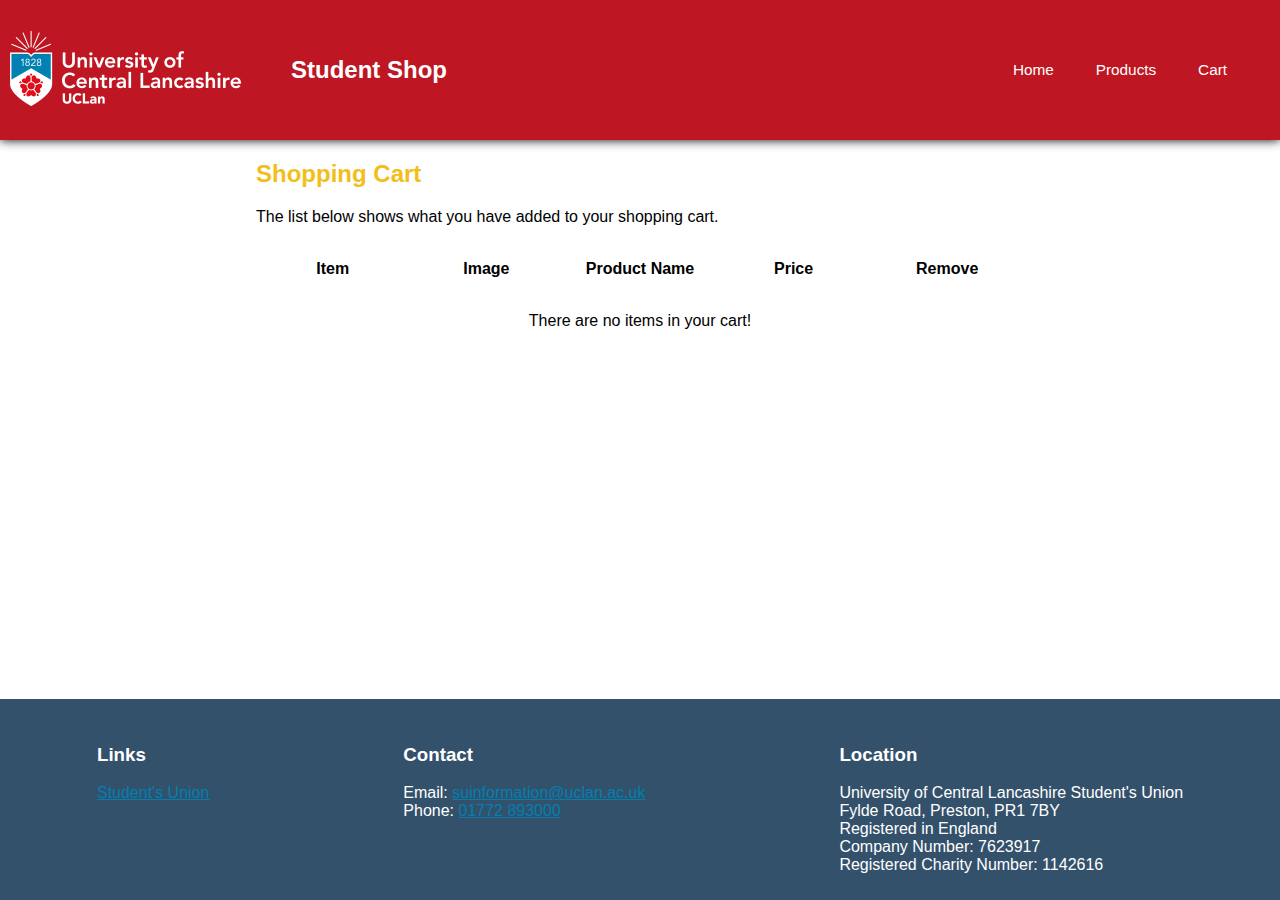
<file: Pages/cart.html>
<!--
    Author: Will Corkill
    Name: cart.html
    Last Accessed: 13/01/2022
    Description: Displays the user's currently selected items.
-->
<!DOCTYPE html>
<html lang="en"> <!-- Language is specified to increase SEO. -->

    <head> <!-- Content invisible to the user -->
        <title>Cart - UCLan Student's Union Shop</title> <!-- Sets the name of the tab in the browser -->
        <link type="text/css" rel="stylesheet" href="../Stylesheets/global.css"> <!-- Style the header & footer of the page -->
        <link type="text/css" rel="stylesheet" href="../Stylesheets/cart.css">
        <meta name="viewport" content="width=device-width, initial-scale=1"> <!-- Enable media queries & define charset -->
        <meta charset="utf-8">
        <script src="../Scripts/loadCart.js"></script> <!-- Load all products in the localStorage -->
        <script src="../Scripts/navigation.js"></script> <!-- Used to configure the hamburger menu -->
    </head>

    <body> <!-- Content in the body is visible to the user -->
        <div id="content">
            <div id="header"> <!-- Defines the top of the page, visible on all pages -->
                <a href="index.html"> <!-- Allows the UCLan logo to act as a button (Nikitha, 2018) -->
                    <img id="uclan_logo" src="../Images/uclan_logo.png" alt="University of Central Lancashire Logo">
                </a>
                <h2 id="title">Student Shop</h2>
                <input type="image" id="hamburger_menu" src="../Images/HamburgerMenu.svg" onclick="onMenuMouseDown()" alt="Menu toggle"> <!-- Create the hamburger menu for mobile-sized devices with click event (w3schools, n.d.) -->
                <nav id="navigation"> <!-- Create anchors and container for all navigation. -->
                    <a href="index.html">Home</a>
                    <a href="products.html">Products</a>
                    <a href="cart.html">Cart</a>
                </nav>
            </div>
            <div id="mobileNavigationContainer"></div>

            <div id="main">
                <h2>Shopping Cart</h2>
                <p>The list below shows what you have added to your shopping cart.</p>
                <br>
                <div id="table"> <!-- A table is used to show the items in the cart. -->
                    <div class="row"> <!-- A "row" class is used on each item, and in this case, the headers of the table -->
                        <strong>Item</strong>
                        <strong>Image</strong>
                        <strong>Product Name</strong>
                        <strong>Price</strong>
                        <strong>Remove</strong> <!-- Remove buttons will be available for each item in the cart -->
                    </div>
                    <br>
                </div>
            </div>
        </div>

        <footer id="footer"> <!-- Defines the bottom of the page, containing all information about the website and company. -->
            <div class="Links"> <!-- All sections are placed into containers to make flexbox consistent on all screen sizes -->
                <h3 class="category">Links</h3>
                <a href="https://www.uclansu.co.uk">Student's Union</a>
            </div>
            <div class="Contact">
                <h3 class="category">Contact</h3>
                <p>Email: <a href="mailto:suinformation@uclan.ac.uk">suinformation@uclan.ac.uk</a></p> <!-- mailto will open the user's email client when pressed (RapidTables, n.d.) -->
                <p>Phone: <a href="tel:01772893000">01772 893000</a></p> <!-- tel will ask the user if they want to phone the number, if available (W3Docs, n.d.) -->
            </div>
            <div class="Location">
                <h3 class="category">Location</h3>
                <p>University of Central Lancashire Student's Union</p> <!-- Paragraph styling has been applied so all of these paragraphs appear as an address -->
                <p>Fylde Road, Preston, PR1 7BY</p>
                <p>Registered in England</p>
                <p>Company Number: 7623917</p>
                <p>Registered Charity Number: 1142616</p>
            </div>
        </footer>
    </body>

</html>
</file>
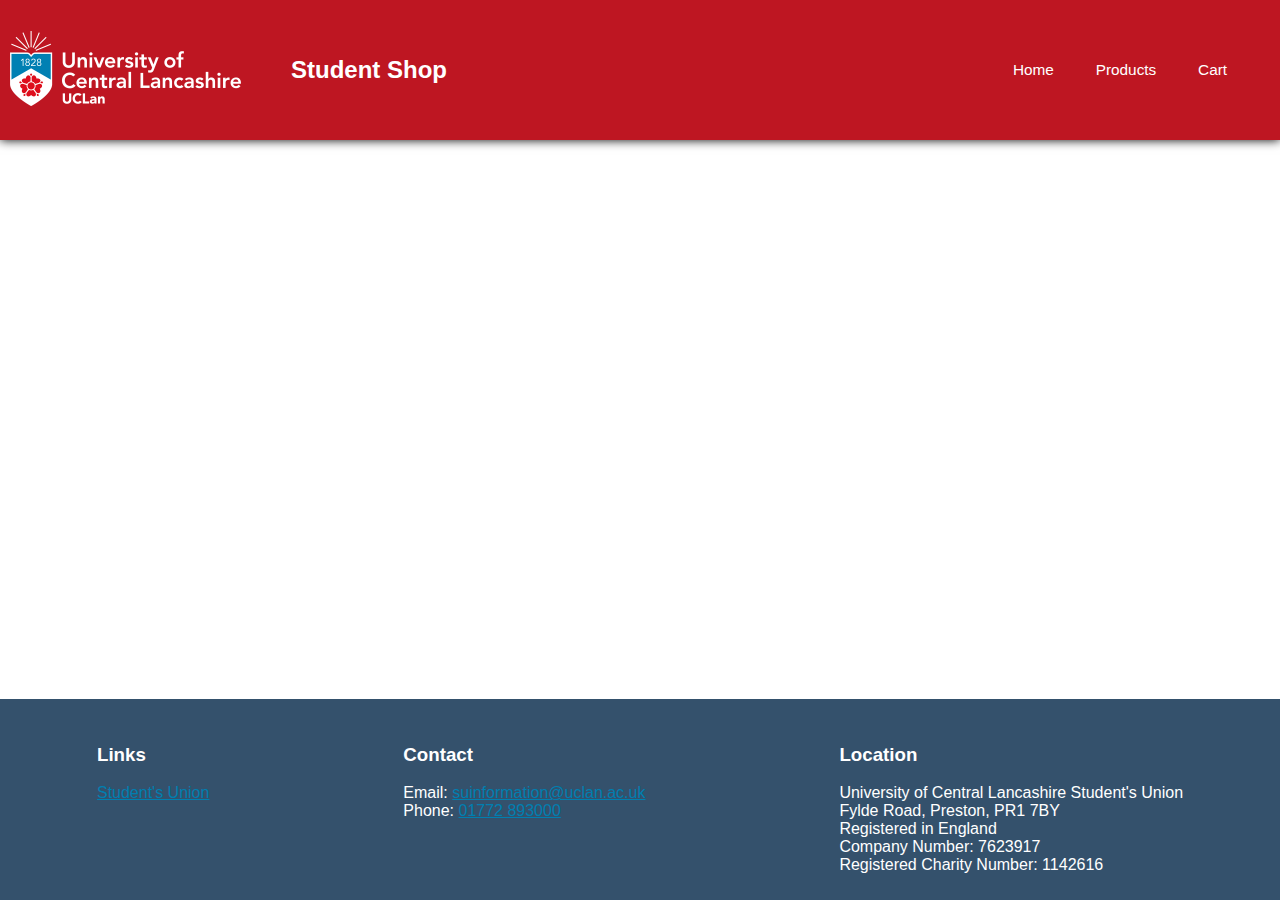
<file: Pages/item.html>
<!--
    Author: Will Corkill
    Name: item.html
    Last Accessed: 13/01/2022
    Description: The page which will display a specific item. Only accessible via clicking on an item.
-->
<!DOCTYPE html>
<html lang="en"> <!-- Language is specified to increase SEO. -->

    <head> <!-- Content invisible to the user -->
        <title>Home - UCLan Student's Union Shop</title> <!-- JavaScript will be used to edit the name of the tab -->
        <link type="text/css" rel="stylesheet" href="../Stylesheets/global.css"> <!-- Style the header & footer of the page -->
        <link type="text/css" rel="stylesheet" href="../Stylesheets/item.css"> <!-- The unique CSS file for this page -->
        <meta name="viewport" content="width=device-width, initial-scale=1"> <!-- Enable media queries & define charset -->
        <meta charset="utf-8">
        <script src="../Scripts/loadProducts.js"></script> <!-- Uses a JavaScript object to load item in sessionStorage. -->
        <script src="../Scripts/navigation.js"></script> <!-- Used to configure the hamburger menu -->
    </head>

    <body> <!-- Content in the body is visible to the user -->
        <div id="content">
            <div id="header"> <!-- Defines the top of the page, visible on all pages -->
                <a href="index.html"> <!-- Allows the UCLan logo to act as a button (Nikitha, 2018) -->
                    <img id="uclan_logo" src="../Images/uclan_logo.png" alt="University of Central Lancashire Logo">
                </a>
                <h2 id="title">Student Shop</h2>
                <input type="image" id="hamburger_menu" src="../Images/HamburgerMenu.svg" onclick="onMenuMouseDown()" alt="Menu toggle"> <!-- Create the hamburger menu for mobile-sized devices with click event (w3schools, n.d.) -->
                <nav id="navigation"> <!-- Create anchors and container for all navigation. -->
                    <a href="index.html">Home</a>
                    <a href="products.html">Products</a>
                    <a href="cart.html">Cart</a>
                </nav>
            </div>
            <div id="mobileNavigationContainer"></div>

            <div id="main"> <!-- The DOM will be manipulated to display content in this container. -->
            </div>
        </div>

        <footer id="footer"> <!-- Defines the bottom of the page, containing all information about the website and company. -->
            <div class="Links"> <!-- All sections are placed into containers to make flexbox consistent on all screen sizes -->
                <h3 class="category">Links</h3>
                <a href="https://www.uclansu.co.uk">Student's Union</a>
            </div>
            <div class="Contact">
                <h3 class="category">Contact</h3>
                <p>Email: <a href="mailto:suinformation@uclan.ac.uk">suinformation@uclan.ac.uk</a></p> <!-- mailto will open the user's email client when pressed (RapidTables, n.d.) -->
                <p>Phone: <a href="tel:01772893000">01772 893000</a></p> <!-- tel will ask the user if they want to phone the number, if available (W3Docs, n.d.) -->
            </div>
            <div class="Location">
                <h3 class="category">Location</h3>
                <p>University of Central Lancashire Student's Union</p> <!-- Paragraph styling has been applied so all of these paragraphs appear as an address -->
                <p>Fylde Road, Preston, PR1 7BY</p>
                <p>Registered in England</p>
                <p>Company Number: 7623917</p>
                <p>Registered Charity Number: 1142616</p>
            </div>
        </footer>
    </body>

</html>
</file>
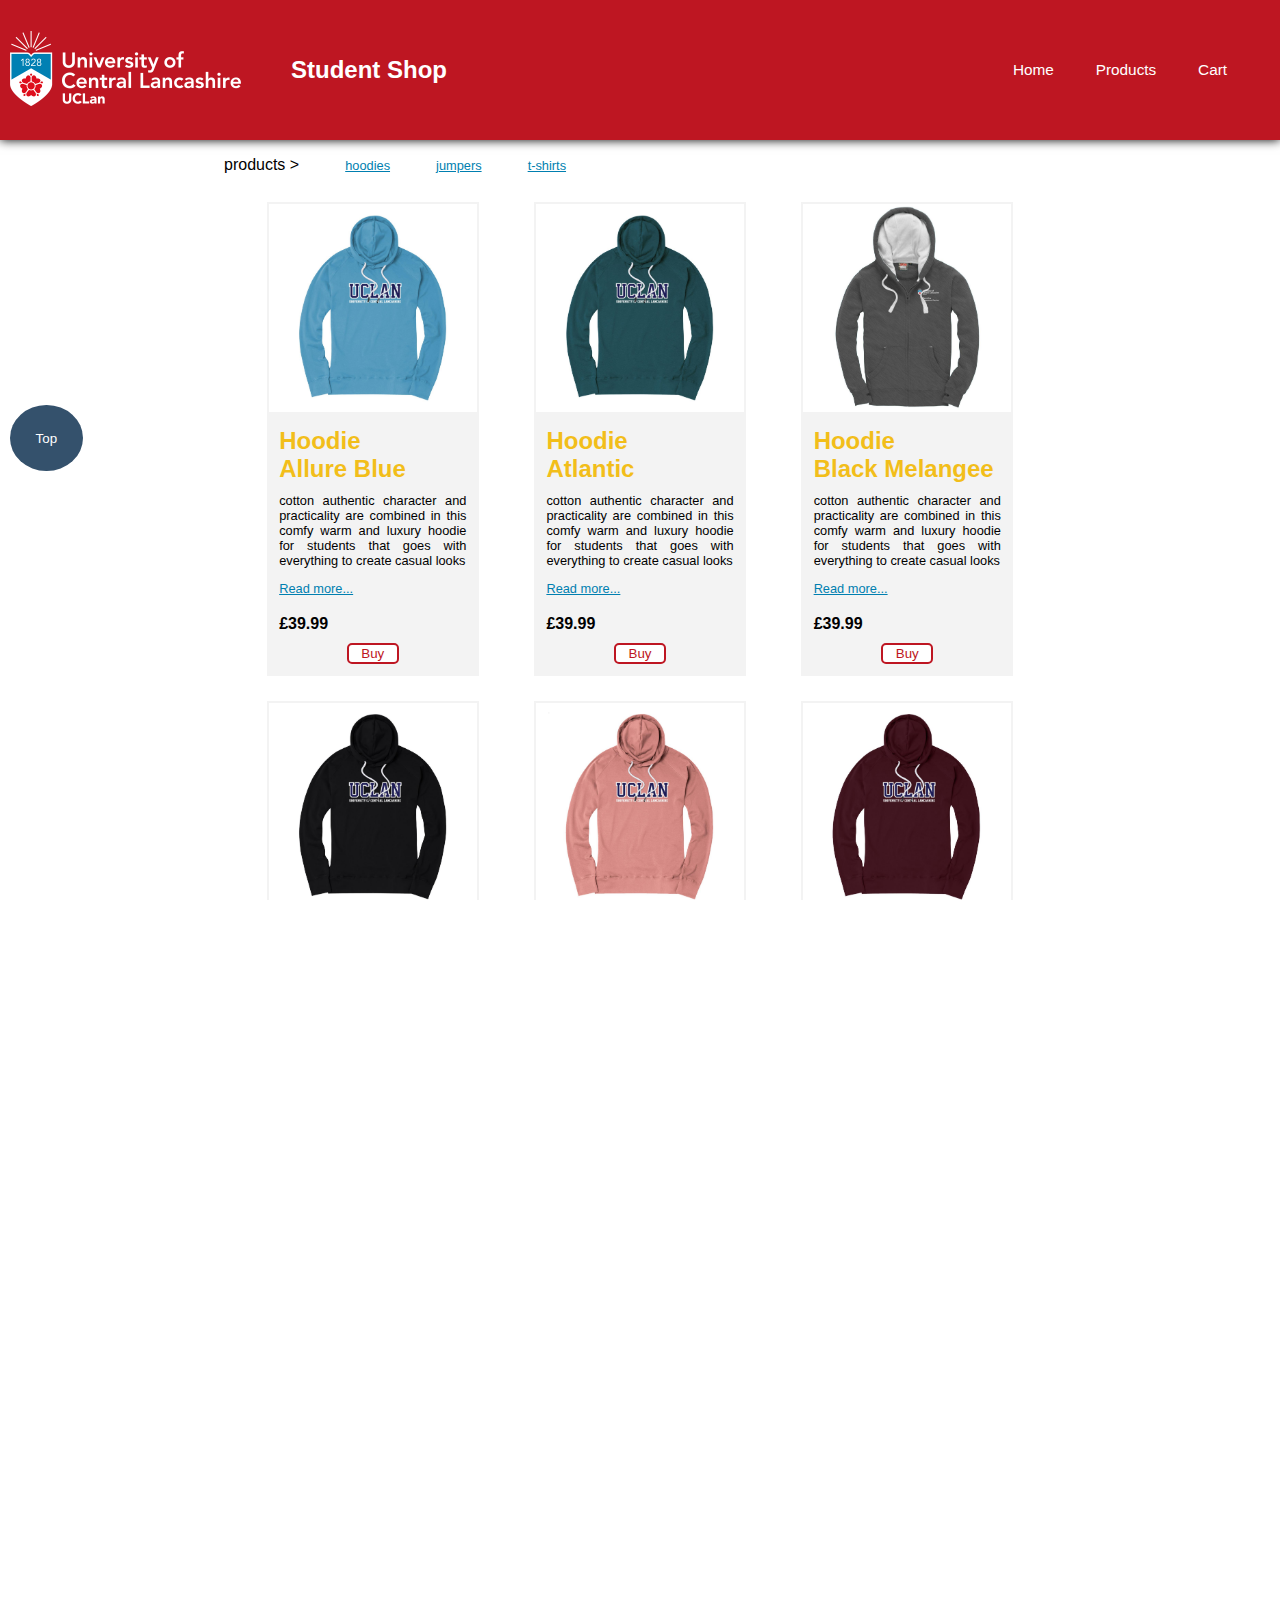
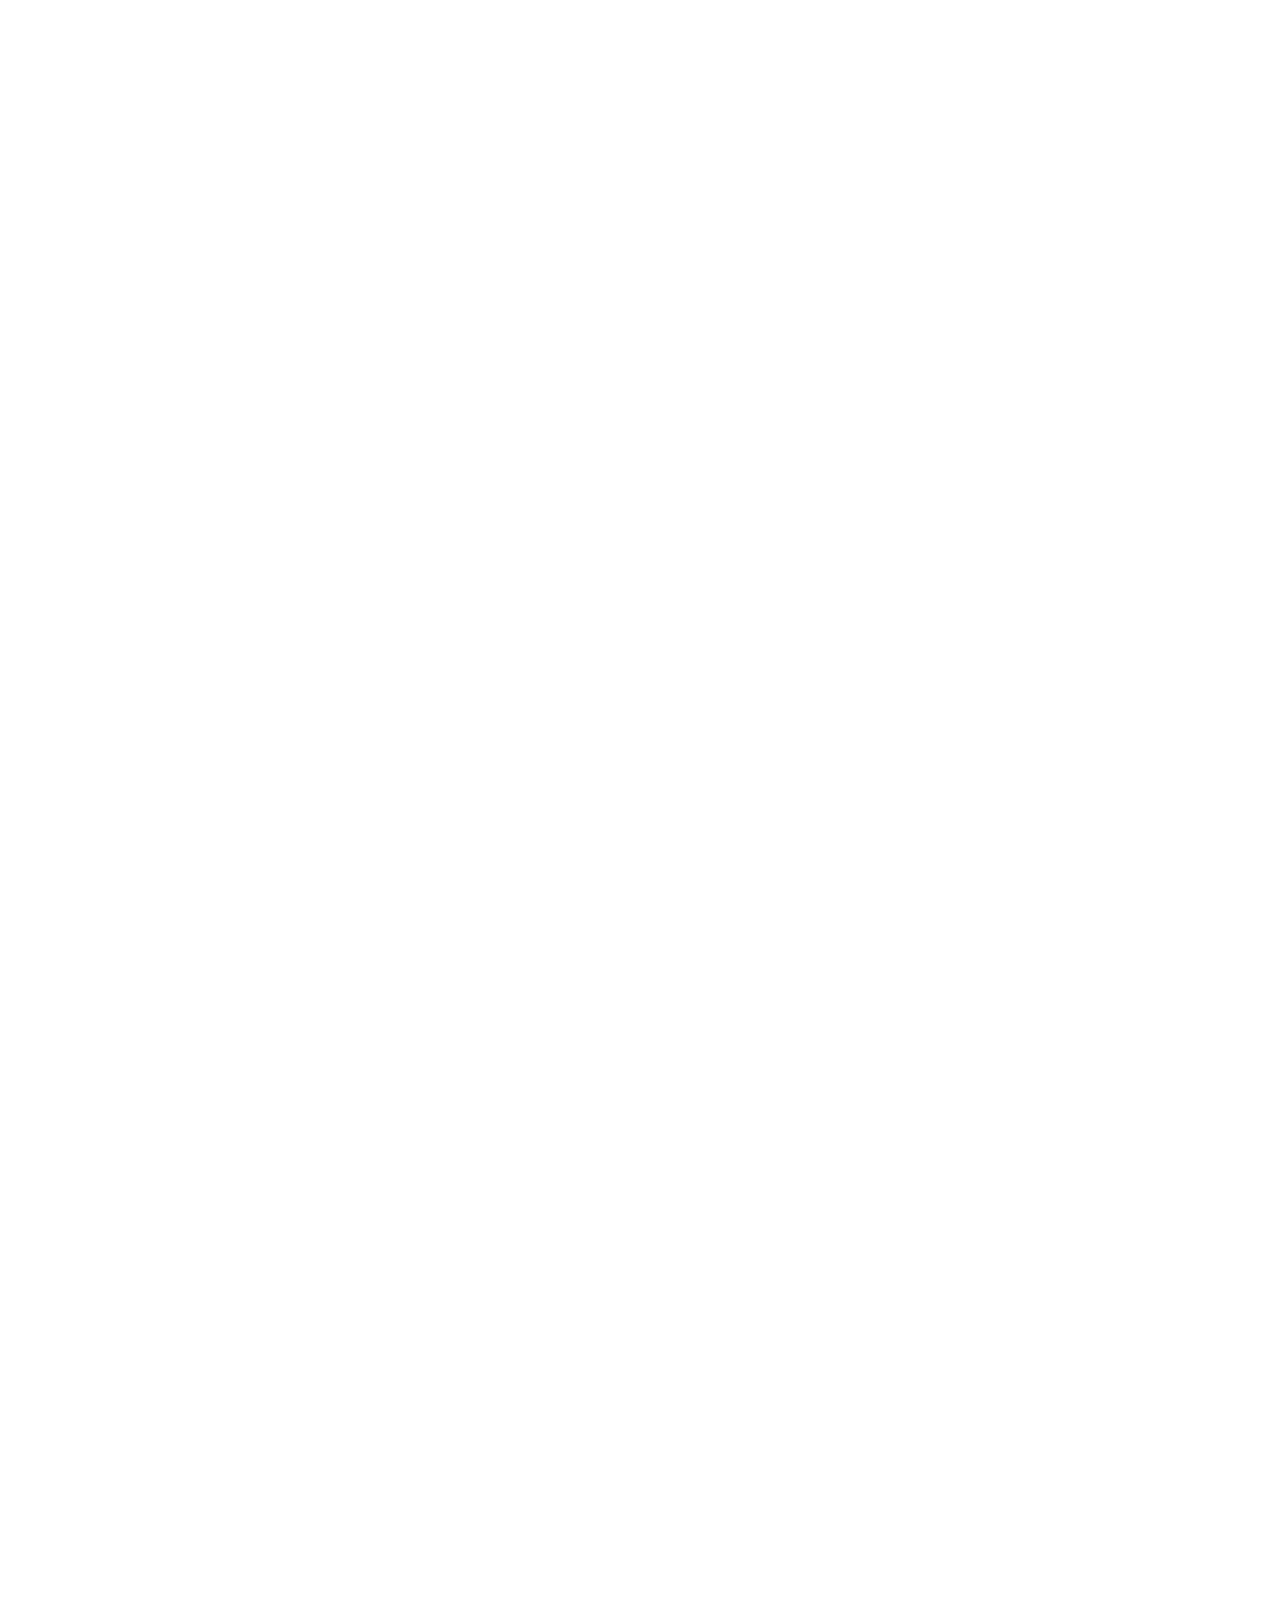
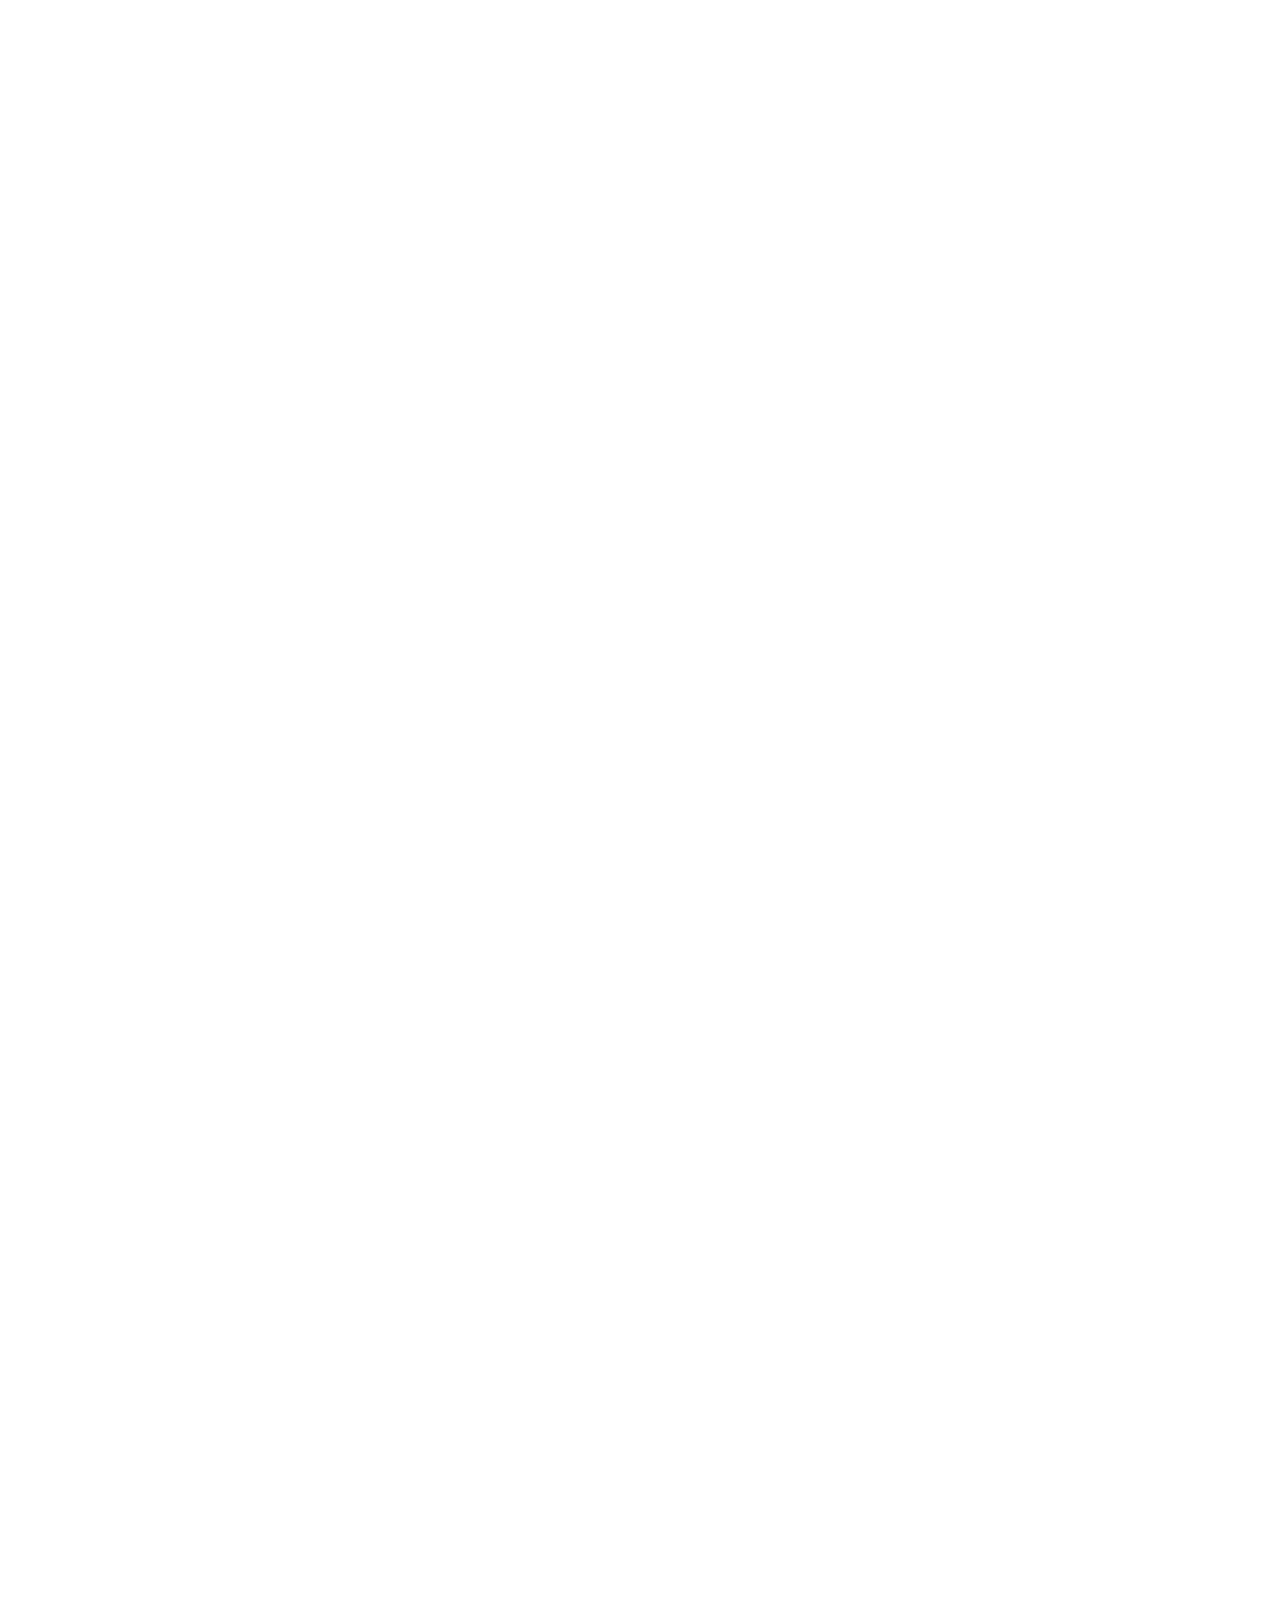
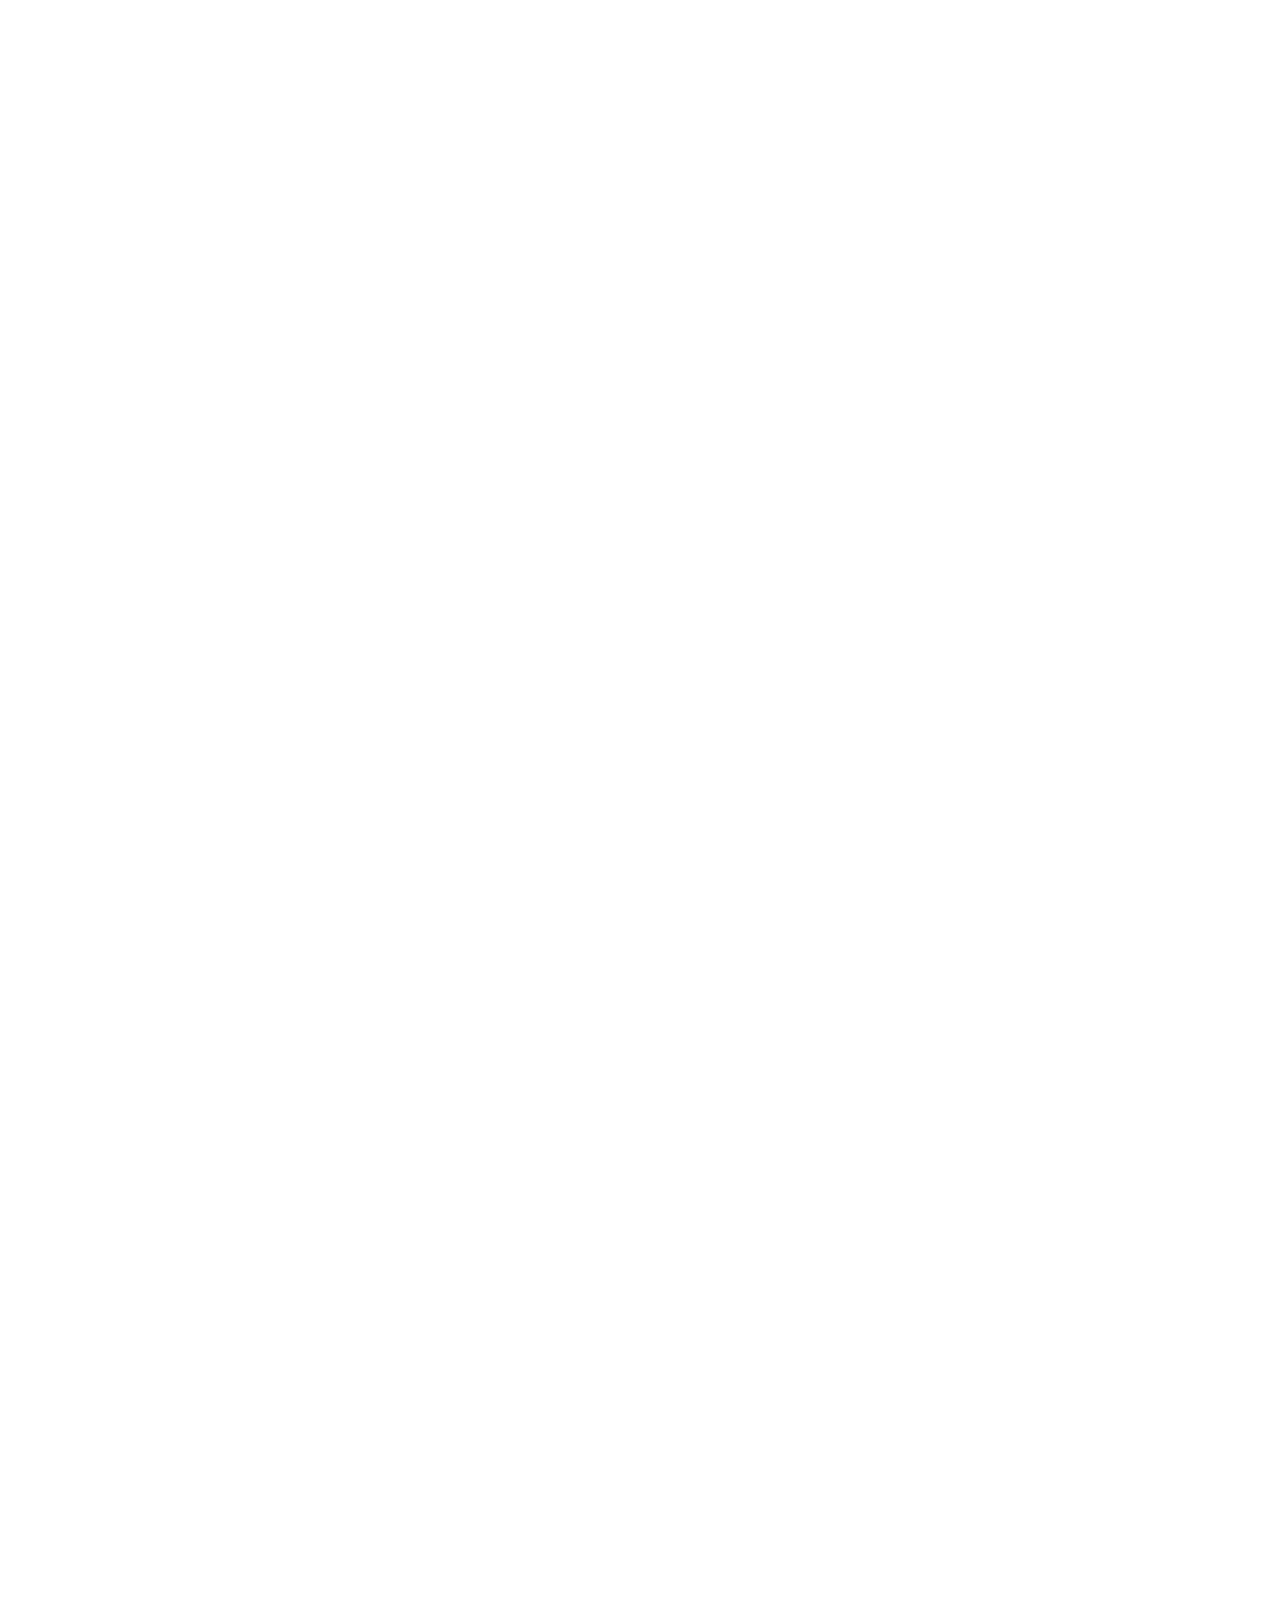
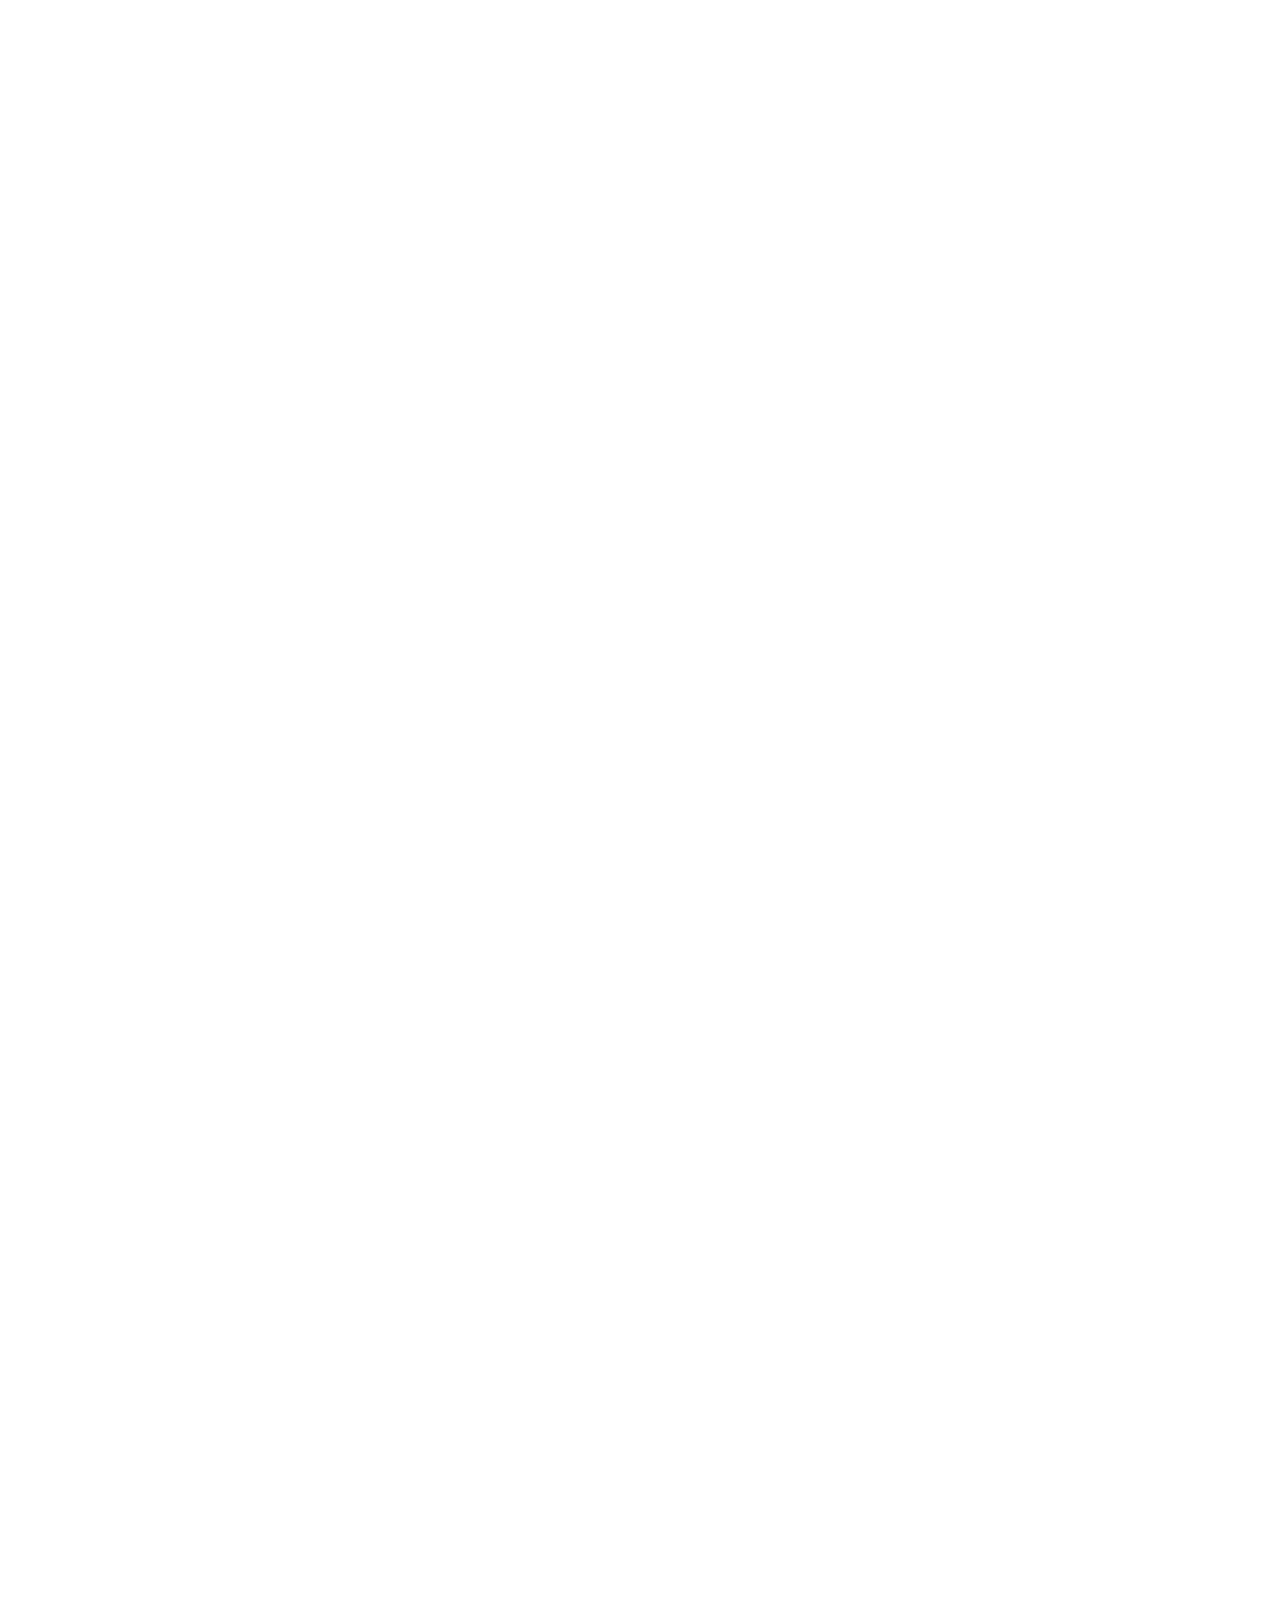
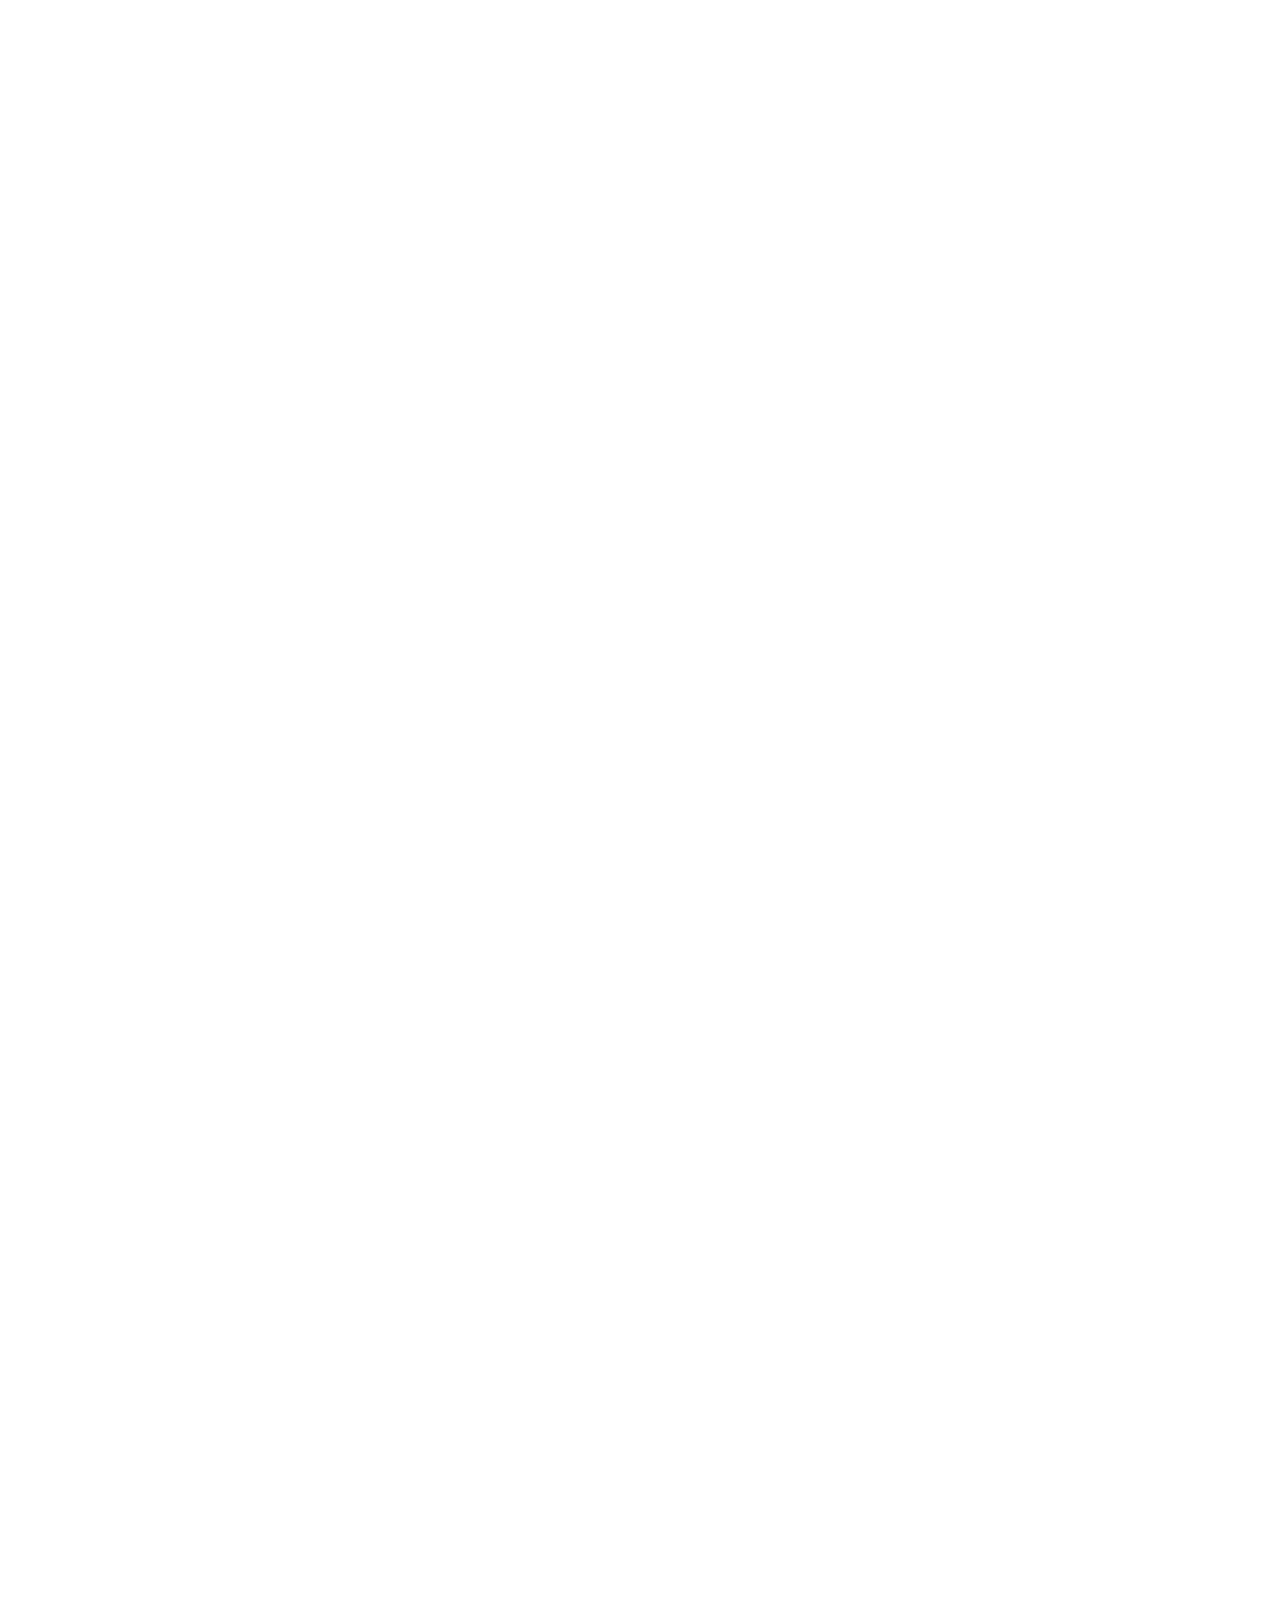
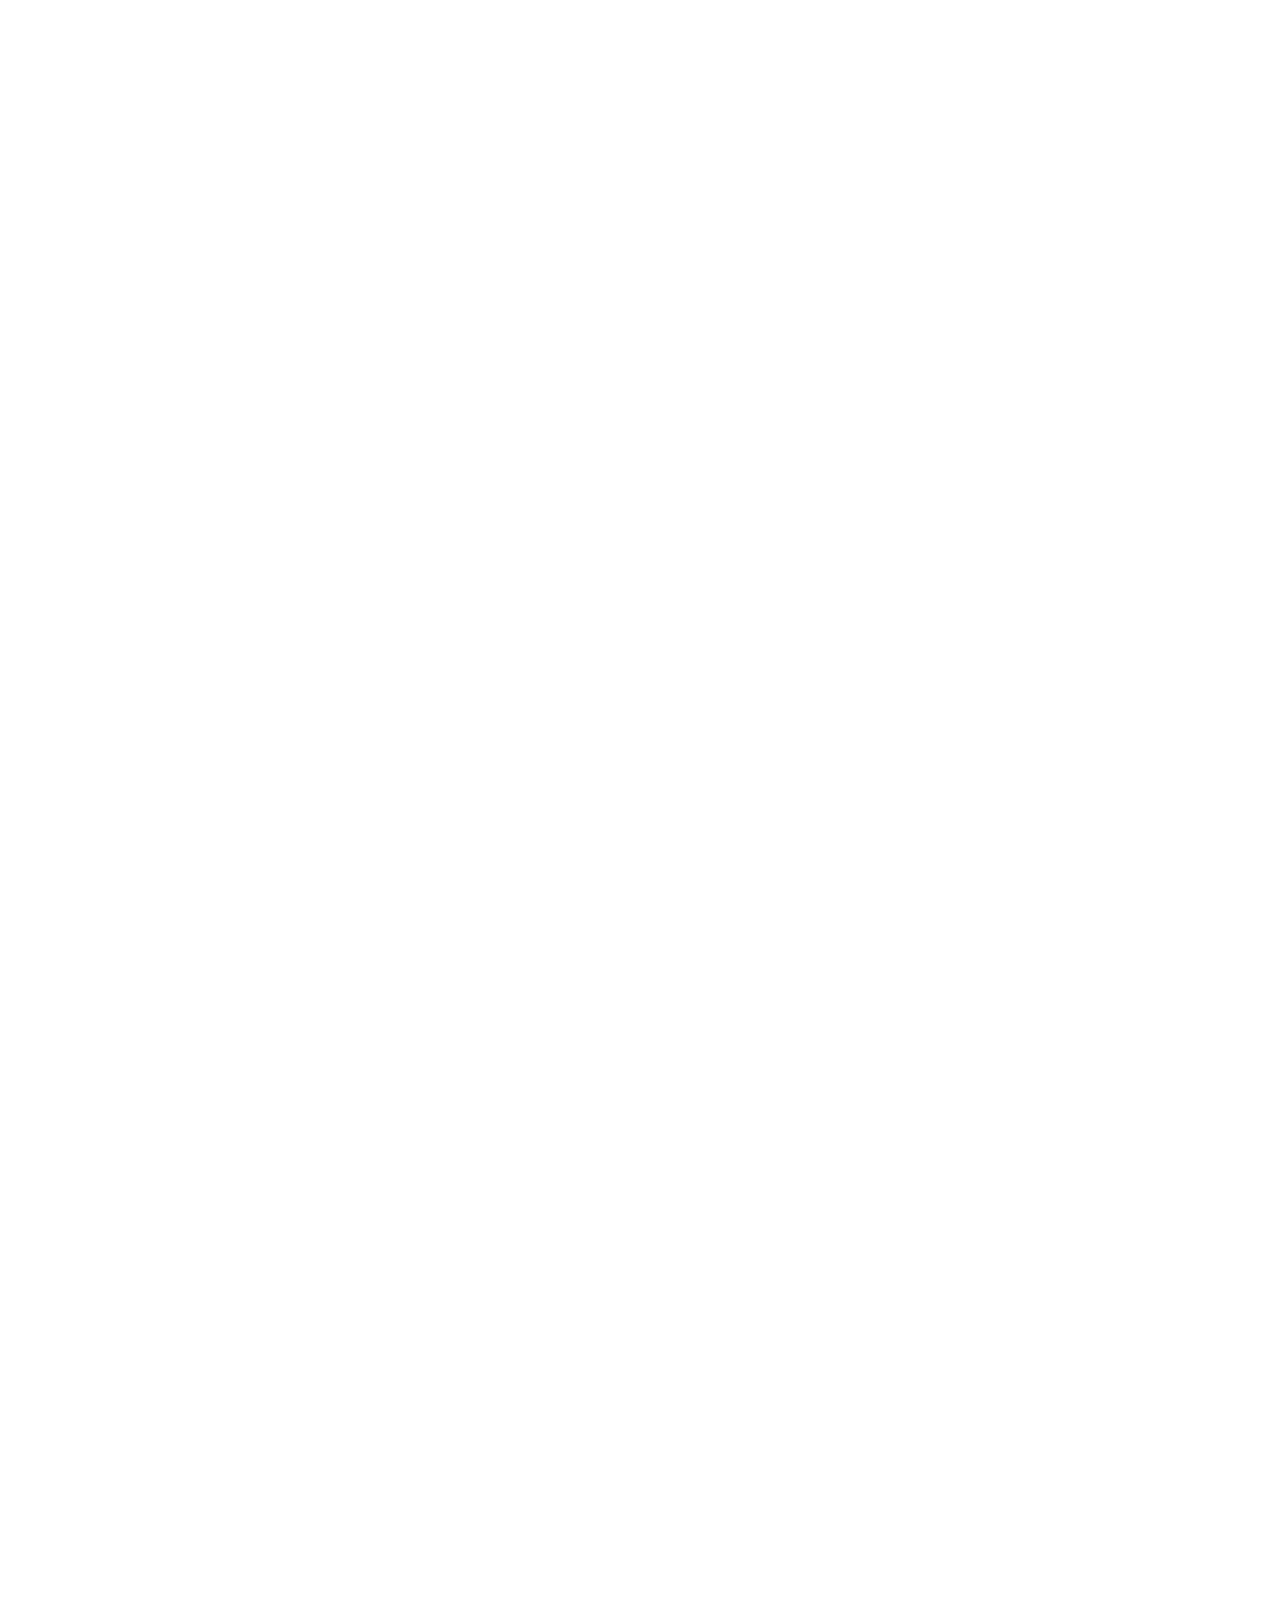
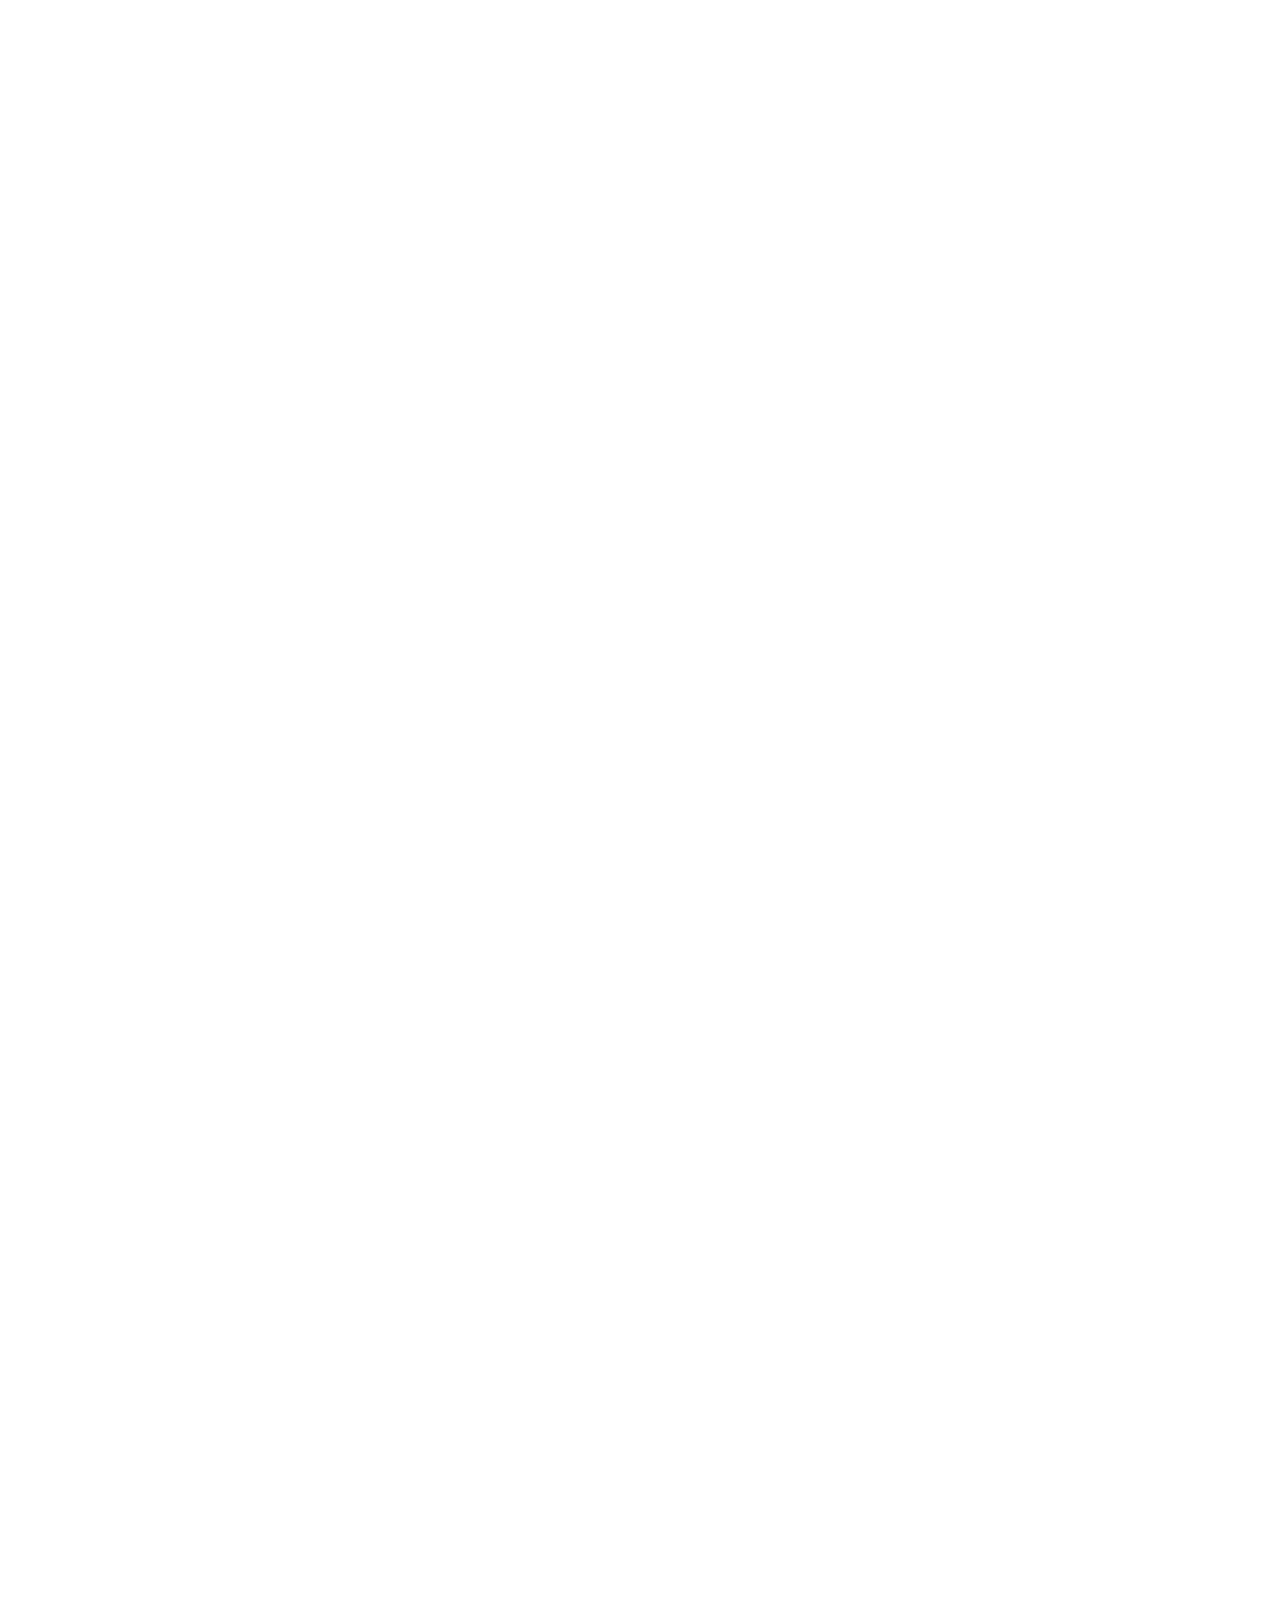
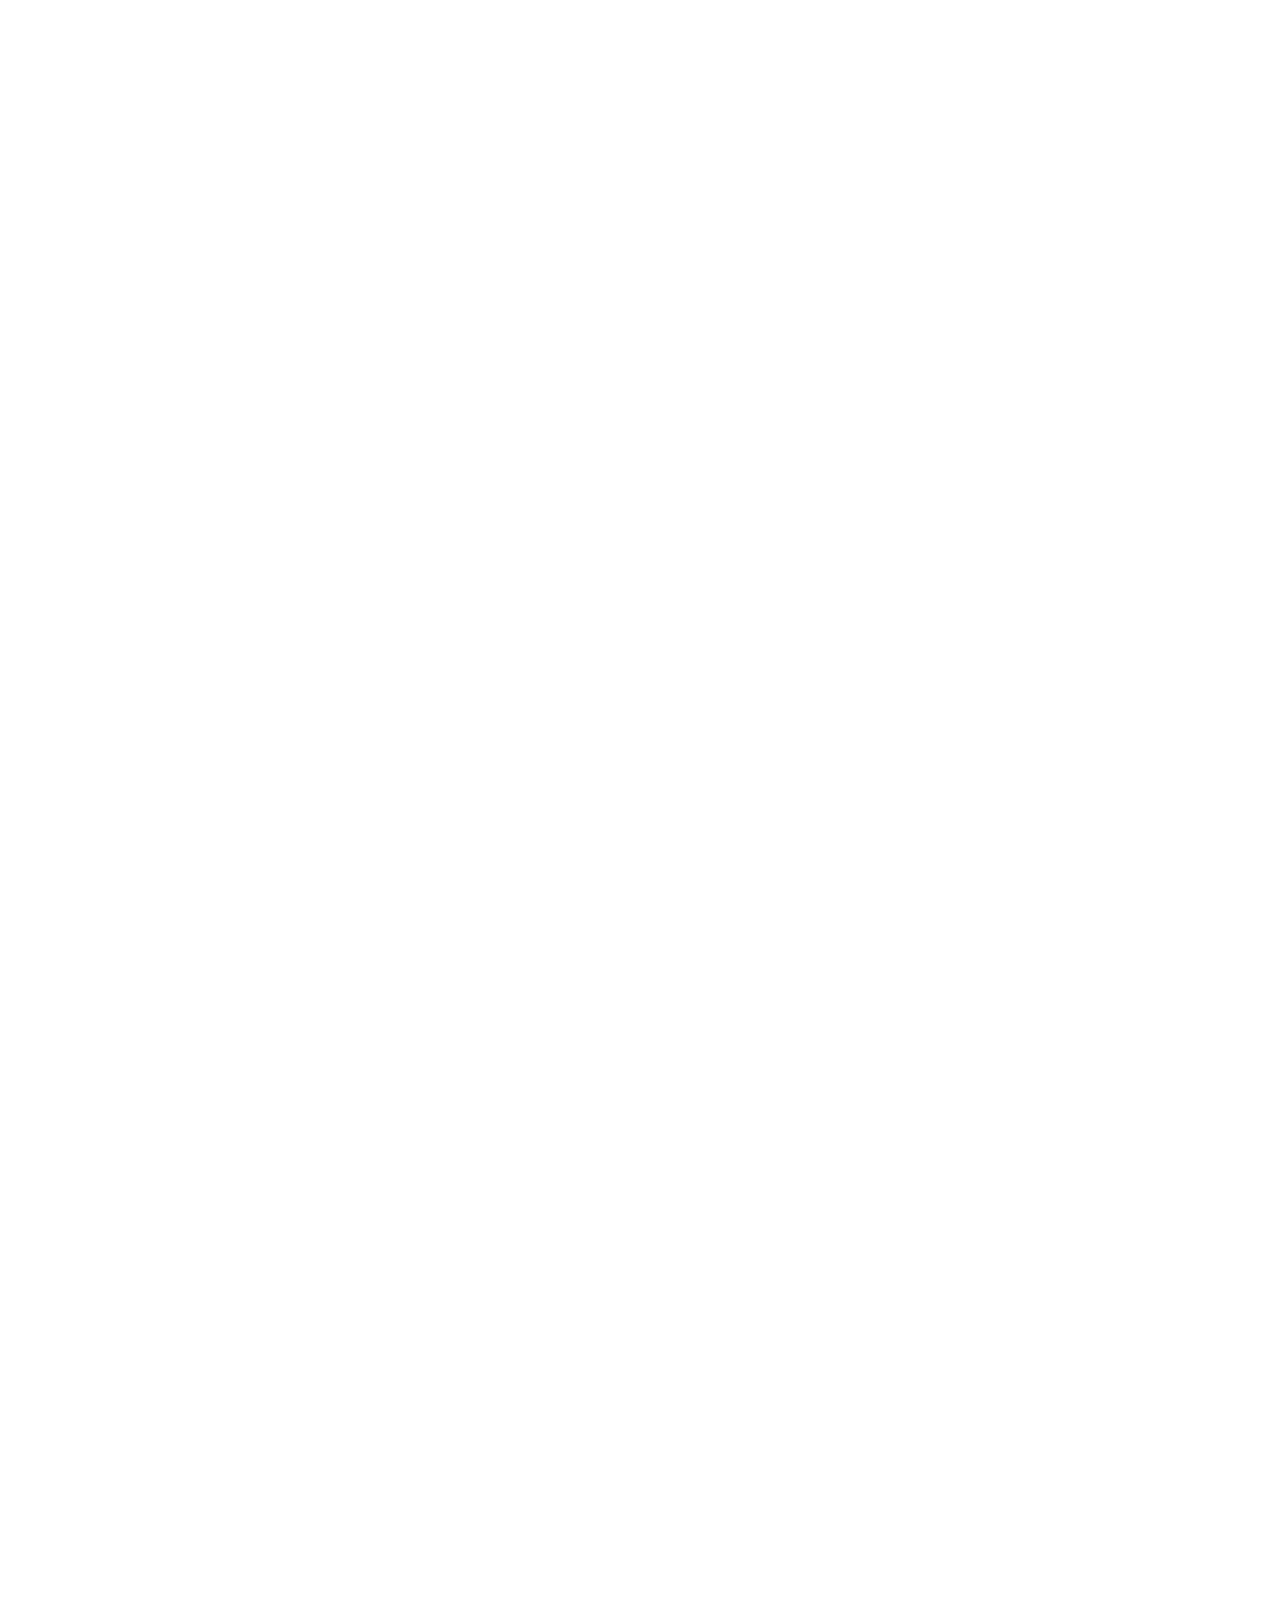
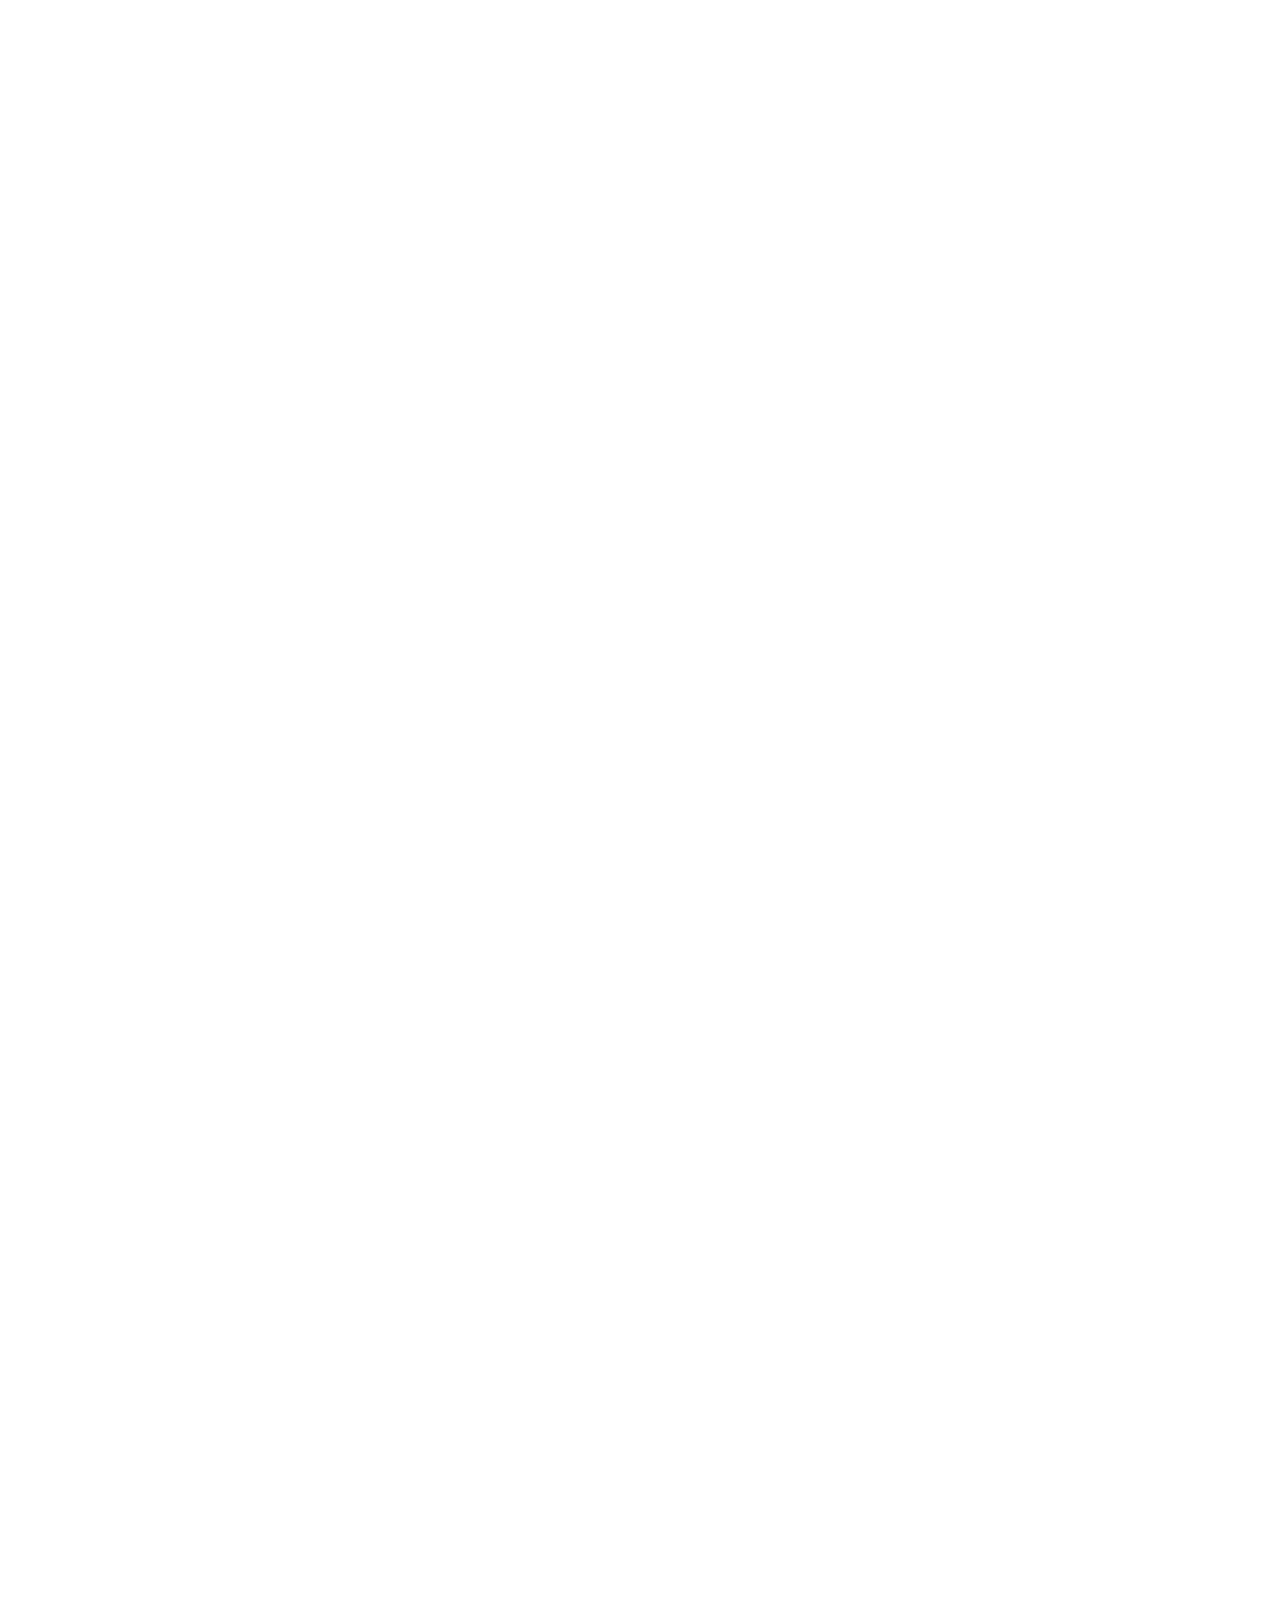
<file: Pages/products.html>
<!--
    Author: Will Corkill
    Name: products.html
    Last Accessed: 13/01/2022
    Description: The page displaying all of the products to the user.
-->
<!DOCTYPE html>
<html lang="en"> <!-- Language is specified to increase SEO. -->

    <head> <!-- Content invisible to the user -->
        <title>Products - UCLan Student's Union Shop</title> <!-- Sets the name of the tab in the browser -->
        <link type="text/css" rel="stylesheet" href="../Stylesheets/global.css"> <!-- Style the header & footer of the page -->
        <link type="text/css" rel="stylesheet" href="../Stylesheets/products.css">
        <meta name="viewport" content="width=device-width, initial-scale=1"> <!-- Enable media queries & define charset -->
        <meta charset="utf-8">
        <script src="../Scripts/loadProducts.js"></script> <!-- Used to load all products in the JavaScript object -->
        <script src="../Scripts/navigation.js"></script> <!-- Used to configure the hamburger menu -->
    </head> 

    <body> <!-- Content in the body is visible to the user -->
        <div id="content">
            <div id="header"> <!-- Defines the top of the page, visible on all pages -->
                <a href="index.html"> <!-- Allows the UCLan logo to act as a button (Nikitha, 2018) -->
                    <img id="uclan_logo" src="../Images/uclan_logo.png" alt="University of Central Lancashire Logo">
                </a>
                <h2 id="title">Student Shop</h2>
                <input type="image" id="hamburger_menu" src="../Images/HamburgerMenu.svg" onclick="onMenuMouseDown()" alt="Menu toggle"> <!-- Create the hamburger menu for mobile-sized devices with click event (w3schools, n.d. b) -->
                <nav id="navigation"> <!-- Create anchors and container for all navigation. -->
                    <a href="index.html">Home</a>
                    <a href="products.html">Products</a>
                    <a href="cart.html">Cart</a>
                </nav>
            </div>
            <div id="mobileNavigationContainer"></div>

            <div id="main">
                <!--
                    The below paragraph contains anchor tags which can scroll to certain points on the page by using the ID of an
                    element which is being scrolled to, in this case, the IDs are the names of the products, and upon pressing, the
                    browser will scroll to the top of container with such an ID.

                    The containers with said IDs are shown below the "quick_scroller" paragraph.
                -->
                <p id="quick_scroller">products > <a href="#Hoodie">hoodies</a> <a href="#Jumper">jumpers</a> <a href="#Tshirt">t-shirts</a></p>
                <div id="Hoodie"></div>
                <div id="Jumper"></div>
                <div id="Tshirt"></div>
                <input type="button" id="top_scroller" value="Top" onclick="document.getElementById('header').scrollIntoView()"> <!-- Add a button to take the user back to the top of the page. -->
            </div>
        </div>

        <footer id="footer"> <!-- Defines the bottom of the page, containing all information about the website and company. -->
            <div class="Links"> <!-- All sections are placed into containers to make flexbox consistent on all screen sizes -->
                <h3 class="category">Links</h3>
                <a href="https://www.uclansu.co.uk">Student's Union</a>
            </div>
            <div class="Contact">
                <h3 class="category">Contact</h3>
                <p>Email: <a href="mailto:suinformation@uclan.ac.uk">suinformation@uclan.ac.uk</a></p> <!-- mailto will open the user's email client when pressed (RapidTables, n.d.) -->
                <p>Phone: <a href="tel:01772893000">01772 893000</a></p> <!-- tel will ask the user if they want to phone the number, if available (W3Docs, n.d.) -->
            </div>
            <div class="Location">
                <h3 class="category">Location</h3>
                <p>University of Central Lancashire Student's Union</p> <!-- Paragraph styling has been applied so all of these paragraphs appear as an address -->
                <p>Fylde Road, Preston, PR1 7BY</p>
                <p>Registered in England</p>
                <p>Company Number: 7623917</p>
                <p>Registered Charity Number: 1142616</p>
            </div>
        </footer>
    </body>

</html>
</file>
<file: Stylesheets/global.css>
/*
    Author: Will Corkill
    Name: global.css (Formerly HeaderFooter.css)
    Last Accessed: 13/01/2022
    Description: Set some global information for the website, as well as the header and footer for each page.
*/
/* 
First, define the default behaviour, i.e. behaviour of PCs, laptops.
The first section of CSS is used to define the display flex and margins for the sticky footer.
    - Style is also applied to the footer as it has been used as a selector in this first section.
*/

/* (Coyier, 2016) regarding the structure of a page for a sticky footer */
html, body {
    margin: 0%; /* Remove all default borders set by browsers */
    font-family: sans-serif;
    height: 100%;
    overflow-x: hidden; /* Keeps the content from shrinking exponentially at extremely small sizes */
    display: flex; /* Set the display to flexbox (flexible box) */
    flex-direction: column; /* Sets the flex direction to downwards, instead of across the page. */
}
#content {
    flex: 1 0 auto; /* Short for flex-grow, flex-shrink, flex-basis */
    margin-bottom: 20px; /* A static unit of measurement is used to ensure the same gap at the bottom of each page's content */
}
footer {
    display: flex; /* Enable flexbox within the footer container */
    flex-shrink: 0; /* States the relative ability to shrink based on the width of other items */
    flex-wrap: wrap; /* Allow containers to move to a new row if there is insufficient space */
    justify-content: space-around; /* Ensure the items are equally spaced. */
    padding: 2% 0px; /* Set padding on vertical axes */
    background-color: #34516c;
    color: white;
}
footer p {
    margin: 0%;
}

/*
This section of CSS is used to style the header of each page
*/
#header { /* Style the header of the page
    Static units of measurement are used to keep the banner 
    of a consistent height when the width of the page changes.

    Media queries will be used to modify sizes of the banner 
    based on the device the user is viewing the website on. */
    display: flex;
    align-items: center;
    width: 100%;
    height: 100px;
    background-color: #be1622;
    padding: 20px 0px; /* The 0px is used to exclude the horizontal measurements of padding */
    box-shadow: 0px 0px 10px 0px;
}
#uclan_logo { /* Manage default sizing of the logo image */
    max-height: 75px;
    margin-left: 10px; /* As the header is static in height, this will be applied to the UCLan logo */
    margin-right: 50px; /* Add a static gap between the image and the title in the header */
}
#header h2 {
    margin-right: auto;
}
#title {
    color: white;
    font-size: 1.5em; /* Em is a relative font size unit of measurement */
}
/* Set the default, PC-based behaviour of the navigation menu */
nav {
    display: flex;
    justify-content: space-around; /* Equally space items in the navigation menu */
    align-items: center;
    width: 20%;
    height: 100%;
    margin-right: 2.5%;
}
#hamburger_menu { /* Hide the hamburger menu by default */
    display: none;
}
nav a { /* Set behaviour of links (exclusively in the navigation menu) */
    display: flex;
    align-items: center;
    color: white;
    text-decoration: none; /* Remove the underlines, usually imposed by browsers by default */
    font-size: 1.2vw;
}

/* Other global features */
a { /* Set the colour of all hyperlinks to the colour specified in the design requirements document */
    color: #007fb0;
}

/* Next, define the tablet bahaviour (font and image size changes) */
@media screen and (max-width: 768px) {
    #uclan_logo {
        max-height: 50px;
    }
    #title {
        font-size: 1.15em;
    }
    #header {
        height: 75px;
    }
    nav a {
        font-size: 1.75vw;
    }
    footer {
        font-size: 0.75em; /* Reduce the size of the font on tablets */
    }
}

/* Finally, define the mobile behaviour */
@media screen and (max-width: 480px) {
    #header {
        height: 50px;
    }
    #uclan_logo {
        max-width: 75%;
        margin: 0% 2.5%;
    }
    #title {
        font-size: 0.75em;
    }
    #hamburger_menu {
        display: block; /* Make the hamburger menu visible for mobile-sized devices */
        margin-right: 5%;
    }
    nav {
        display: none; /* This will be the default display value, DOM manipulation will allow inline CSS override. */
        background-color: #c4c7d7;
        width: 100%; /* Overrides existing width from 20% to span the whole screen. */
        justify-content: space-around; /* Space out each menu button equally */
        margin-right: 0px;
        padding: 10px 0px;
    }
    nav a {
        font-size: 3vw;
    }
    footer div {
        margin-left: 5%; /* Ensure proper spacing of the footer elements */
        margin-bottom: 5%;
        flex: 100%; /* (w3schools, n.d. a) */
    }
}
</file>
<file: Stylesheets/cart.css>
/*
    Author: Will Corkill
    Name: cart.css
    Last Accessed: 12/01/2022
    Description: Set the CSS of specific items of the cart page
*/
#main { /* Centre the content in the page and set the width of the content */
    width: 60%;
    margin: auto;
}
#main h2 {
    color: #f2be1a;
}
/*
The rows are all set to have items of equal width, including images.
Media queries will be used to increase the width of items on smaller devices.
*/
.row {
    width: 100%;
    display: flex;
    justify-content: space-between;
    align-items: center;
}
.row p, .row strong {
    width: 100%;
    text-align: center;
}
.row img {
    max-width: 20%;
}
/*
The buttons have been given custom styling which fit with the colour scheme of
the UCLan 'brand'.
    - The buttons are given a 'hover' behaviour, so that the button inverts its
      colours when hovered over to show the interaction between  the  user  and
      the website.
*/
button {
    width: 70%;
    color: #be1622;
    border: 2px solid #be1622;
    background-color: white;
    height: 25%;
    border-radius: 5px; /* Shows the button as curved */
    transition-duration: 0.5s; /* Sets the duration of the transition when the user hovers over the element */
    display: inline-block;
}
button:hover {
    background-color: #be1622;
    color: white;
}
/* 
A container is needed for the button as the widths of the buttons are 
not as consistent as those for divs
*/
.removeContainer {
    width: 100%;
    display: flex;
    margin: auto 0;
    justify-content: space-around;
}
/* Centre the text for if there are no items in cart */
.noItems {
    text-align: center;
}

/*
Increase width of rows and change button font on mobile-sized devices.
*/
@media screen and (max-width: 480px) {
    #main {
        width: 95%;
    }
    button {
        font-size: 2vw;
    }
}
</file>
<file: Stylesheets/item.css>
/*
    Author: Will Corkill
    Name: item.css
    Last Accessed: 13/01/2022
    Description: Style the product containers as a larger container used on products.html
*/
img:not(#uclan_logo) { /* Ensure the container's image stays within the bounds */
    width: 100%;
}
#main { /* Make a single column in the centre of the page to place all main content */
    width: 60%;
    margin: auto;
    margin-bottom: 2.5%;
}
#main a {
    font-size: 0.8em;
    margin-left: 5%;
}
/* Set the style of the product containers */
.productContainer {
    width: 100%;
    margin: 1.5%;
    border: 2px solid #f3f3f3;
    background-color: #f3f3f3;
}
.productContainer h2 {
    color: #f2be1a;
    margin: 0% 5%;
}
.productContainer h2:first-of-type { /* Pseudo-class used to only apply CSS to the first child */
    margin-top: 5%;
}
.productDescription {
   font-size: 0.8em;
   margin-left: 5%;
   margin-right: 5%;
   text-align: justify; 
}
.productPrice {
    margin-left: 5%;
    padding-right: 100%;
}
.purchaseButton {
    width: 25%;
    display: block;
    margin: 5% auto 5%; /* Centre the button */
    color: #be1622;
    border: 2px solid #be1622;
    background-color: white;
    border-radius: 5px;
    transition-duration: 0.5s; /* The duration between colour changes on hovering */
}
.purchaseButton:hover {
    background-color: #be1622;
    color: white;
}
/* The next section is used to add a break in the content after the 'Read more...' text */
.new_line::after { /* (Edpresso Team, n.d.) regarding line-break */
    content: "\a\a";
    white-space: pre;
}

/* Next, define the tablet bahaviour */
@media screen and (max-width: 768px) {
    .productContainer {
        width: 40%;
        border: 2px solid #f3f3f3;
        background-color: #f3f3f3;
    }
}

/* Finally, define the mobile behaviour */
@media screen and (max-width: 480px) {
    .productContainer {
        width: 100%;
        border: 2px solid #f3f3f3;
        background-color: #f3f3f3;
    }
}
</file>
<file: Stylesheets/products.css>
/*
    Author: Will Corkill
    Name: products.css
    Last Accessed: 13/01/2022
    Description: Style the product containers on products.html
*/
img:not(#uclan_logo) { /* Applies to all images that are not the header logo, ensures the images stay within the container */
    width: 100%;
}
#quick_scroller {
    width: 100%; /* Preserve the list of products by manually setting the width to 100% */
}

#main { /* Make a single column in the centre of the page to place all main content */
    width: 65%;
    margin: auto;
}
#main a { /* Applies CSS to the 'Read more...' anchor tags */
    font-size: 0.8em;
    margin-left: 5%;
}

#Hoodie, #Jumper, #Tshirt { /* The containers for each type of product, which can be scrolled to by the browser */
    display: flex; /* The products will be displayed using flexbox, as this is an effective method of creating a table. */
    flex-wrap: wrap; /* Using flex-wrap will ensure that products exceeding the bounds of the container are moved to a new row */
    justify-content: space-evenly; /* Ensures all products of any type have consistent spacing */
    margin: auto;
}

/* Set the style of the product containers */
.productContainer {
    width: 25%;
    margin: 1.5%;
    border: 2px solid #f3f3f3;
    background-color: #f3f3f3;
}
.productContainer h2 {
    color: #f2be1a;
    margin: 0% 5%;
}
.productContainer h2:first-of-type {
    /* Using pseudo-classes allows the CSS separating the border from the 
       text to be applied only to the top child of the specified type. */
    margin-top: 5%;
}
.productDescription {
   font-size: 0.8em;
   margin: 5%;
   text-align: justify; /* Ensure the text occupies the whole line. */
}
.productPrice {
    margin-left: 5%;
}
.purchaseButton {
    width: 25%;
    color: #be1622;
    border: 2px solid #be1622;
    background-color: white;
    border-radius: 5px;
    transition-duration: 0.5s; /* The duration of the transition when hovered */
    display: block;
    margin: 5% auto 5%; /* Centre the button */
}
.purchaseButton:hover { /* The use of the pseudo-class only applies the CSS when the element is hovered over */
    background-color: #be1622;
    color: white;
}
.new_line::after { /* (Edpresso Team, n.d.) regarding CSS line-break */
    content: "\a\a";
    white-space: pre;
}
/*
This section of CSS will be used to style the
button which will scroll to the top of the page
when pressed by the end-user.
*/
#top_scroller {
    border-radius: 50%; /* Used to make the button round */
    padding: 2%; /* Padding is needed to make the button more prominent */
    background-color: #34516C;
    position: fixed; /* A fixed position is used to keep the button on the screen at all times */
    left: 10px; /* A static unit of measurement has been used as only a small inset is required */
    top: 45%; /* Dictate how far from the top of the screen the button should be placed */
    color: white;
    border: none;
    transition-duration: 0.5s;
    border: 0px solid #34516C;
}
#top_scroller:hover {
    color: #34516C;
    border: 2px solid #34516C;
    background-color: white;
}

/* Next, define the tablet bahaviour */
@media screen and (max-width: 768px) {
    .productContainer {
        width: 40%;
    }
}

/* Finally, define the mobile behaviour */
@media screen and (max-width: 480px) {
    .productContainer {
        width: 85%;
    }
    #main {
        width: 80%; /* This increases the width of the content on mobile-sized devices */
    }
}
</file>
